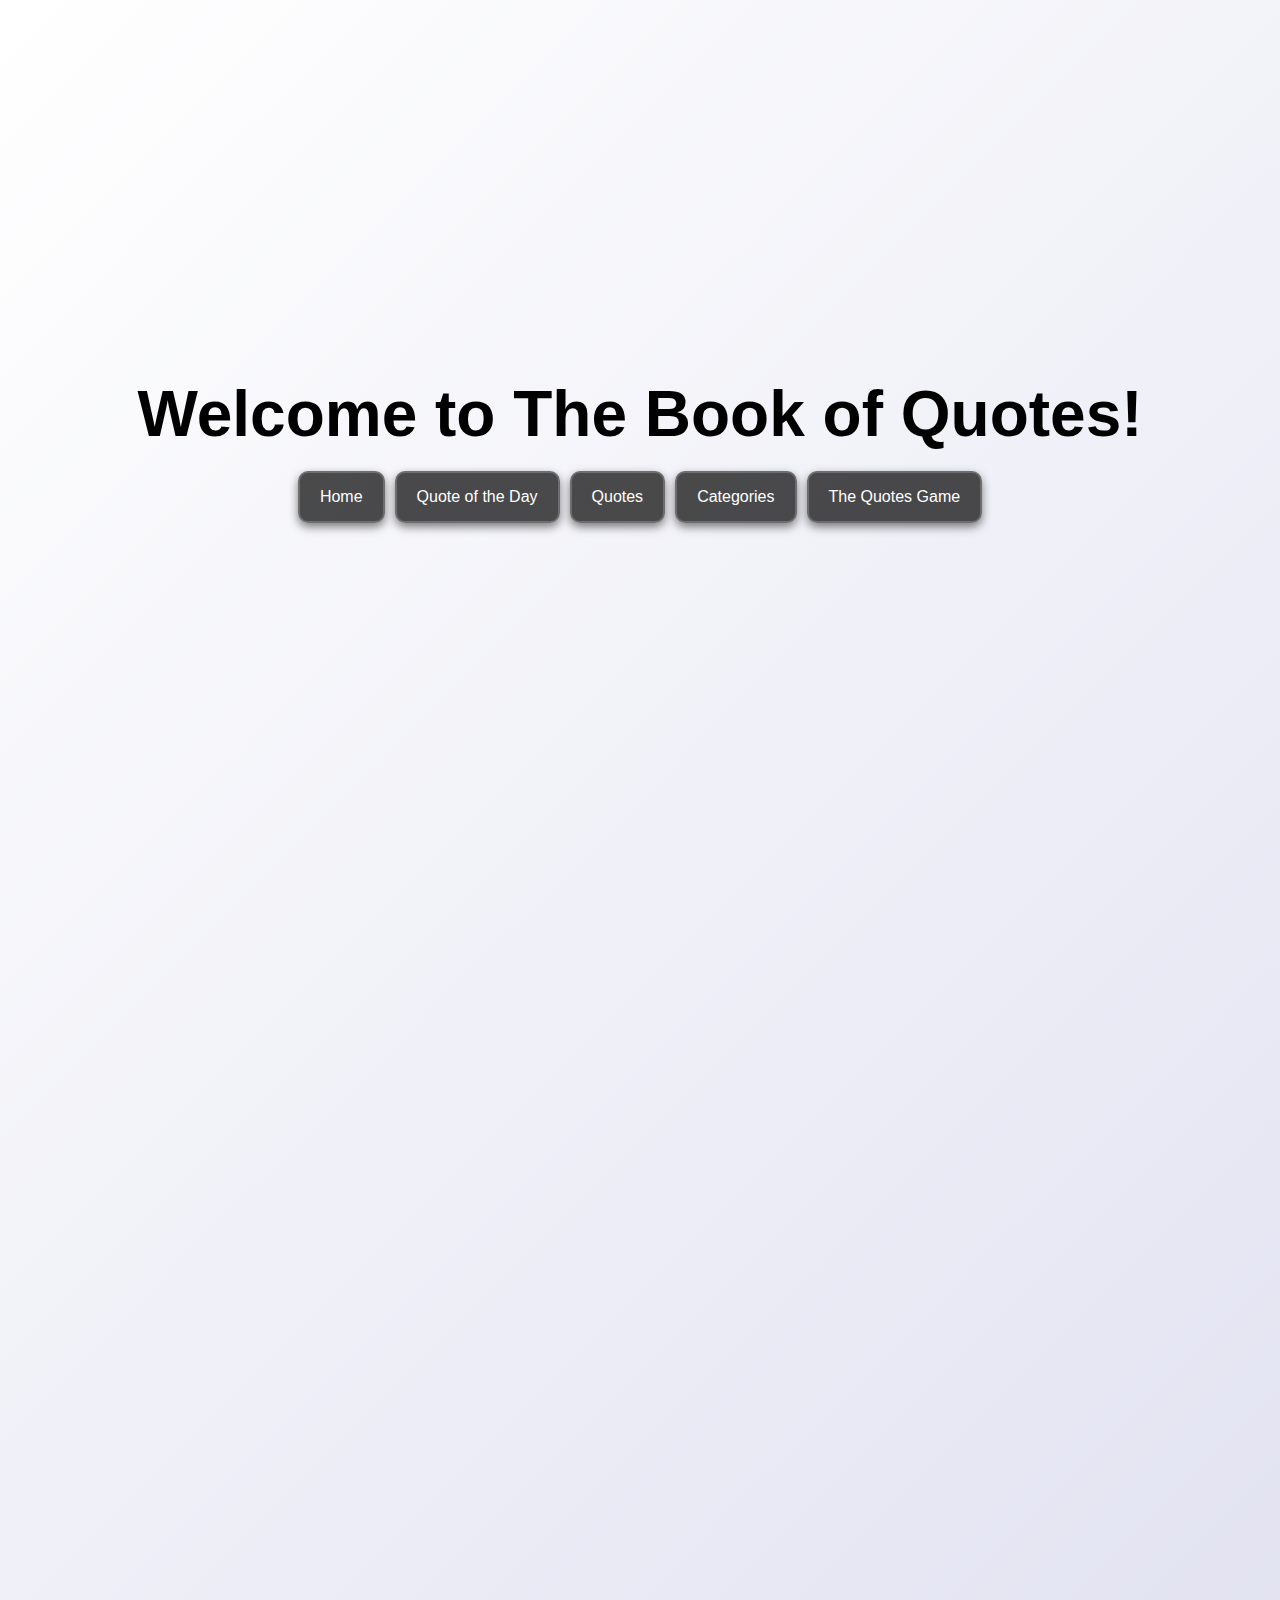
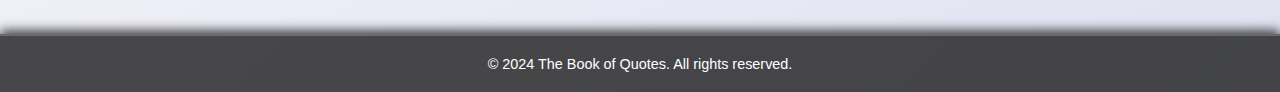
<file: index.html>
<!DOCTYPE html>
<html lang="en">
<head>
  <!-- Basic meta information: charset, viewport settings, and title -->
  <meta charset="UTF-8">
  <meta name="viewport" content="width=device-width, initial-scale=1.0">
  <title>The Book of Quotes - Home</title>
  <meta name="description" content="Discover inspiring quotes on love, success, wisdom, and humor. Your daily dose of motivation starts here at The Book of Quotes.">
  <meta name="author" content="The Book of Quotes Team">
  <meta name="keywords" content="quotes, inspirational quotes, motivational quotes, love quotes, success quotes, wisdom quotes, humor quotes">

  <!-- Canonical link: informs search engines of the preferred URL for this page -->
  <link rel="canonical" href="https://bookofquotes.eu/">

  <!-- Open Graph meta data: improves social media sharing and visibility -->
  <meta property="og:type" content="website">
  <meta property="og:title" content="The Book of Quotes - Home">
  <meta property="og:description" content="Discover inspiring quotes on love, success, wisdom, and humor. Your daily dose of motivation starts here.">
  <meta property="og:url" content="https://bookofquotes.eu/">
  <meta property="og:image" content="https://bookofquotes.eu/images/quote-banner.jpg">
  <meta property="og:site_name" content="The Book of Quotes">
  <meta property="og:locale" content="en_US">

  <!-- Robots meta tags: instruct search engines to index this page and follow the links -->
  <meta name="robots" content="index, follow">
  <meta name="googlebot" content="index, follow">

  <!-- Favicon and Apple Touch Icon for mobile devices -->
  <link rel="icon" href="favicon.ico" type="image/x-icon">
  <link rel="apple-touch-icon" href="The_Book_of_Quotes_icon.png">

  <!-- Security and performance-related meta tags -->
  <meta http-equiv="X-UA-Compatible" content="IE=edge">
  <meta http-equiv="Content-Security-Policy" content="default-src 'self'; img-src 'self' https:; style-src 'self' 'unsafe-inline';">

  <!-- Structured data: Adds a JSON-LD script for search engines to understand the website's context -->
  <script type="application/ld+json">
    {
      "@context": "https://schema.org",
      "@type": "WebSite",
      "name": "The Book of Quotes",
      "url": "https://bookofquotes.eu",
      "description": "Discover inspiring quotes on love, success, wisdom, and humor.",
      "author": {
        "@type": "Organization",
        "name": "The Book of Quotes Team"
      }
    }
  </script>

  <!-- Linking to external CSS for styling -->
  <link rel="stylesheet" href="css/style.css">

  <!-- Linking to an external JavaScript file for functionality -->
  <script src="js/home.js" defer></script>
</head>
<body>
<main>
  <!-- Main section containing the title and featured quotes -->
  <section class="title-section">
    <h1 class="slide-up-title">Welcome to The Book of Quotes!</h1>

    <!-- Containers for displaying quotes with schema.org markup for better search engine understanding -->
    <div class="quote-container slide-left-up" id="quote1" itemscope itemtype="https://schema.org/Quote">
      <p itemprop="text">"The only way to do great work is to love what you do." - Steve Jobs</p>
      <meta itemprop="author" content="Steve Jobs">
    </div>
    <div class="quote-container slide-right-up" id="quote2" itemscope itemtype="https://schema.org/Quote">
      <p itemprop="text">"In the end, we will remember not the words of our enemies, but the silence of our friends." - Martin Luther King Jr.</p>
      <meta itemprop="author" content="Martin Luther King Jr.">
    </div>
    <div class="quote-container slide-left-down" id="quote3" itemscope itemtype="https://schema.org/Quote">
      <p itemprop="text">"To be yourself in a world that is constantly trying to make you something else is the greatest accomplishment." - Ralph Waldo Emerson</p>
      <meta itemprop="author" content="Ralph Waldo Emerson">
    </div>
    <div class="quote-container slide-right-down" id="quote4" itemscope itemtype="https://schema.org/Quote">
      <p itemprop="text">"Success is not final, failure is not fatal: It is the courage to continue that counts." - Winston Churchill</p>
      <meta itemprop="author" content="Winston Churchill">
    </div>

    <!-- Navigation links to other pages on the site -->
    <nav class="slide-up-nav">
      <ul>
        <li><a href="/">Home</a></li>
        <li><a href="quote-of-the-day">Quote of the Day</a></li>
        <li><a href="quotes">Quotes</a></li>
        <li><a href="categories">Categories</a></li>
        <li><a href="quotes-game">The Quotes Game</a></li>
      </ul>
    </nav>
  </section>

  <!-- Section showcasing a brief introduction to the site with a link to view more quotes -->
  <section class="quotes-section-1 slide-up-quotes-section1">
    <article class="quotes-container-1">
      <h2>Discover Quotes</h2>
      <p>Short words, big impact. Let every quote inspire, motivate or make you smile!</p>
      <a href="quotes">The Book of Quotes</a>
    </article>
  </section>

  <!-- Section to promote the "Quote of the Day" feature -->
  <section class="quotes-section-2 slide-up-quotes-section2">
    <article class="quotes-container-2">
      <h2>Discover Inspirational Quotes</h2>
      <p>Uncover powerful words that uplift, inspire, and guide you through the day!</p>
      <a href="quote-of-the-day">Your Quote for Today</a>
    </article>
  </section>

  <!-- Section promoting the "Quotes Game" feature to challenge users -->
  <section class="quotes-section-3 slide-up-quotes-section3">
    <article class="quotes-container-3">
      <h2>Discover Inspirational Quotes</h2>
      <p>Power up your knowledge and challenge yourself with the wisdom of words!</p>
      <a href="quotes-game">The Quotes Game</a>
    </article>
  </section>

  <!-- Section showcasing popular categories of quotes -->
  <section class="categories-section1">
    <h1>Popular Categories</h1>
    <div class="categories-grid">
      <a class="category-item" href="quotes?category=Motivation">Motivation</a>
      <a class="category-item" href="quotes?category=Wisdom">Wisdom</a>
      <a class="category-item" href="quotes?category=Love">Love</a>
      <a class="category-item" href="quotes?category=Success">Success</a>
      <a class="category-item" href="quotes?category=Humor">Humor</a>
    </div>
  </section>
</main>

<!-- Footer section with copyright information -->
<footer>
  <p>&copy; 2024 The Book of Quotes. All rights reserved.</p>
</footer>
</body>
</html>
</file>
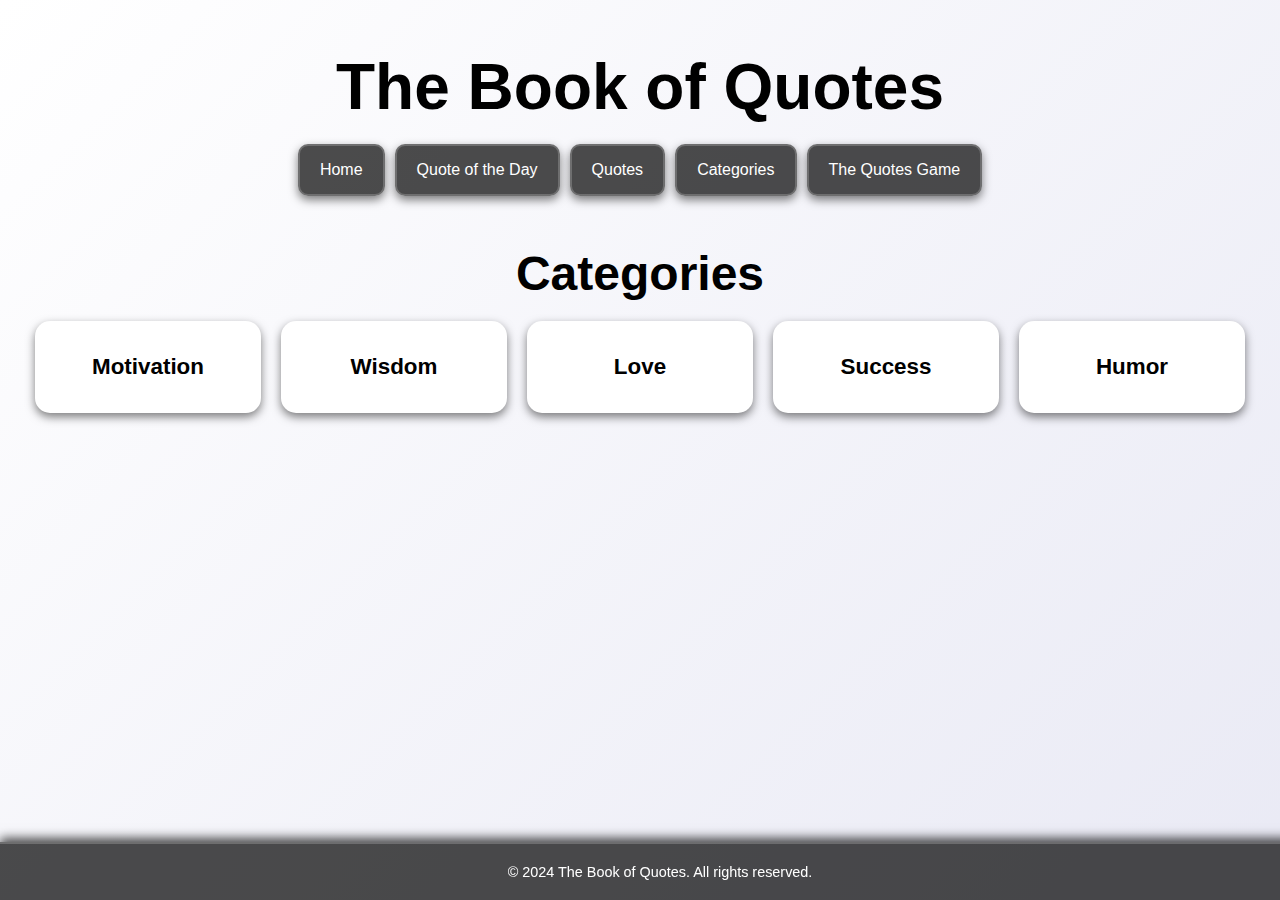
<file: categories.html>
<!DOCTYPE html>
<html lang="en">
<head>
    <!-- Basic meta information: charset, viewport settings, and title -->
    <meta charset="UTF-8">
    <meta name="viewport" content="width=device-width, initial-scale=1.0">
    <title>The Book of Quotes - Categories</title>
    <meta name="description" content="Explore quotes across various categories like love, success, wisdom, humor, and more. Find the perfect quote for every moment at The Book of Quotes.">
    <meta name="author" content="The Book of Quotes Team">
    <meta name="keywords" content="quotes, categories, love quotes, success quotes, wisdom quotes, humor quotes, inspirational quotes, quote collection">

    <!-- Canonical link: informs search engines about the preferred URL for this page -->
    <link rel="canonical" href="https://bookofquotes.eu/categories">

    <!-- Open Graph metadata: improves social media sharing and visibility -->
    <meta property="og:type" content="website">
    <meta property="og:title" content="The Book of Quotes - Categories">
    <meta property="og:description" content="Explore quotes across various categories like love, success, wisdom, humor, and more. Find the perfect quote for every moment at The Book of Quotes.">
    <meta property="og:url" content="https://bookofquotes.eu/categories">
    <meta property="og:image" content="https://bookofquotes.eu/images/categories-banner.jpg">
    <meta property="og:site_name" content="The Book of Quotes">
    <meta property="og:locale" content="en_US">

    <!-- Robots metadata: instructs search engines to index this page and follow the links -->
    <meta name="robots" content="index, follow">
    <meta name="googlebot" content="index, follow">

    <!-- Favicon and Apple Touch Icon for mobile devices -->
    <link rel="icon" href="favicon.ico" type="image/x-icon">
    <link rel="apple-touch-icon" href="The_Book_of_Quotes_icon.png">

    <!-- Security and performance-related meta tags -->
    <meta http-equiv="X-UA-Compatible" content="IE=edge">
    <meta http-equiv="Content-Security-Policy" content="default-src 'self'; img-src 'self' https:; style-src 'self' 'unsafe-inline';">

    <!-- Structured data: Adds a JSON-LD script for search engines to understand the website's context -->
    <script type="application/ld+json">
        {
            "@context": "https://schema.org",
            "@type": "WebPage",
            "name": "The Book of Quotes - Categories",
            "url": "https://bookofquotes.eu/categories",
            "description": "Explore quotes across various categories like love, success, wisdom, humor, and more. Find the perfect quote for every moment.",
            "author": {
                "@type": "Organization",
                "name": "The Book of Quotes Team"
            },
            "breadcrumb": {
                "@type": "BreadcrumbList",
                "itemListElement": [
                    {
                        "@type": "ListItem",
                        "position": 1,
                        "name": "Home",
                        "item": "https://bookofquotes.eu/"
                    },
                    {
                        "@type": "ListItem",
                        "position": 2,
                        "name": "Categories",
                        "item": "https://bookofquotes.eu/categories"
                    }
                ]
            }
        }
    </script>

    <!-- Linking to external CSS file for styling -->
    <link rel="stylesheet" href="css/style.css">

    <!-- Linking to an external JavaScript file for functionality specific to categories -->
    <script src="js/categories.js" defer></script>
</head>
<body>
<header>
    <!-- Header section with the site title and navigation menu -->
    <h1 class="slide-up-title2">The Book of Quotes</h1>
    <nav>
        <ul>
            <li><a href="/">Home</a></li>
            <li><a href="quote-of-the-day">Quote of the Day</a></li>
            <li><a href="quotes">Quotes</a></li>
            <li><a href="categories">Categories</a></li>
            <li><a href="quotes-game">The Quotes Game</a></li>
        </ul>
    </nav>
</header>

<!-- Main section for displaying categories -->
<section class="categories-section">
    <h2>Categories</h2>
    <div class="categories-container">
        <!-- Category cards with links to quotes by category, each card has a description in a data attribute -->
        <div class="category-card" data-description="Quotes to inspire and energize you.">
            <a href="quotes?category=Motivation">
                <h3>Motivation</h3>
            </a>
        </div>
        <div class="category-card" data-description="Profound insights and wise sayings.">
            <a href="quotes?category=Wisdom">
                <h3>Wisdom</h3>
            </a>
        </div>
        <div class="category-card" data-description="Heartwarming quotes about love and relationships.">
            <a href="quotes?category=Love">
                <h3>Love</h3>
            </a>
        </div>
        <div class="category-card" data-description="Quotes to motivate your journey to success.">
            <a href="quotes?category=Success">
                <h3>Success</h3>
            </a>
        </div>
        <div class="category-card" data-description="Light-hearted and funny quotes to make you smile.">
            <a href="quotes?category=Humor">
                <h3>Humor</h3>
            </a>
        </div>
    </div>

    <!-- Display a dynamic description based on category card interaction -->
    <p id="category-description" class="description"></p>

    <!-- Containers for showing quotes related to selected categories -->
    <div class="categories-quote-container">
        <div class="categories-quote-1">
            <p id="quote-1"></p>
        </div>
        <div class="categories-quote-2">
            <p id="quote-2"></p>
        </div>
    </div>
</section>

<!-- Footer section with copyright information -->
<footer class="quote-of-the-day-footer">
    <p>&copy; 2024 The Book of Quotes. All rights reserved.</p>
</footer>

</body>
</html>
</file>
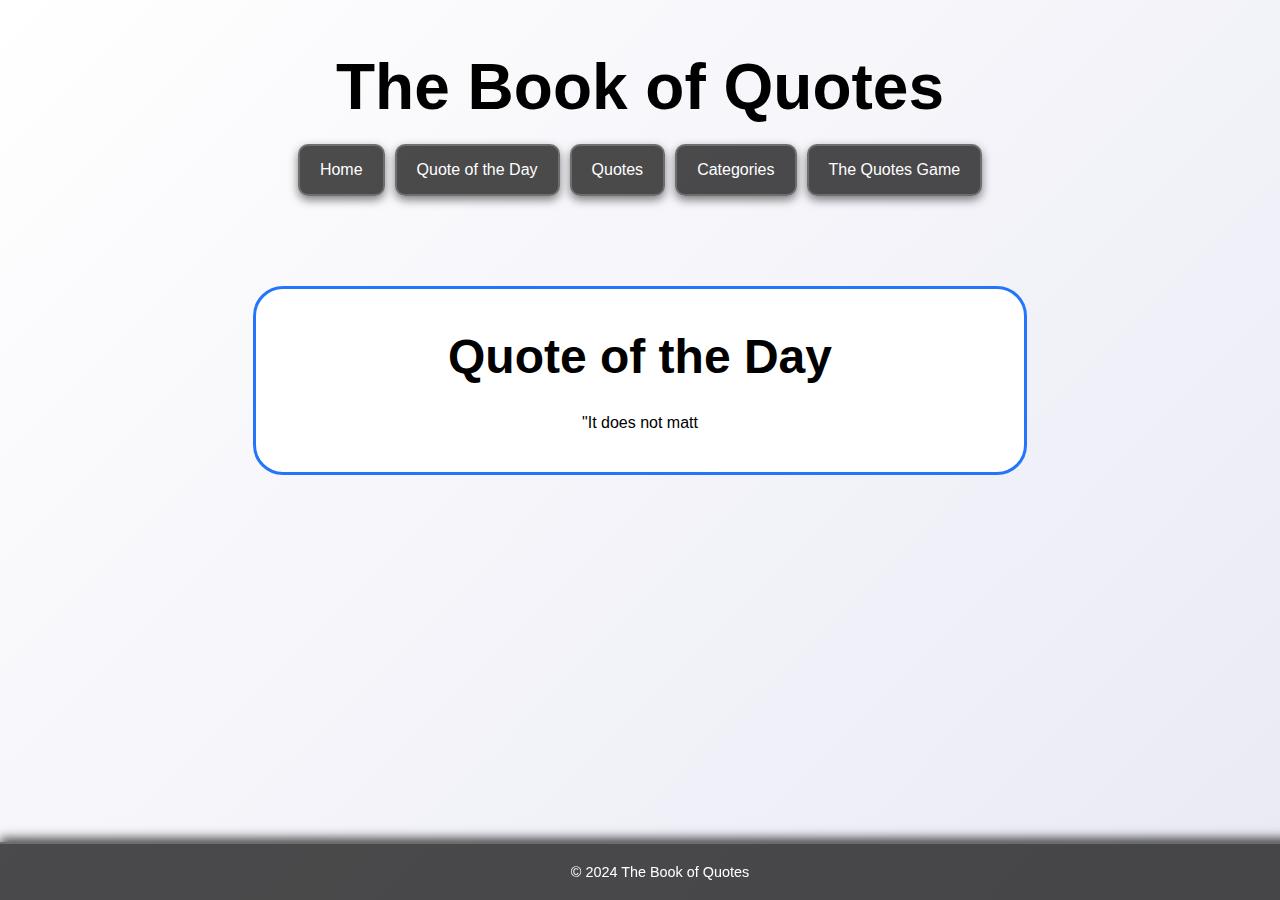
<file: quote-of-the-day.html>
<!DOCTYPE html>
<html lang="nl">
<head>
  <!-- Basic metadata: character set, viewport settings, and page title -->
  <meta charset="UTF-8">
  <meta name="viewport" content="width=device-width, initial-scale=1.0">
  <title>The Book of Quotes - Quote of the Day</title>
  <meta name="description" content="Get inspired every day with the 'Quote of the Day'. Discover daily motivational, love, success, and wisdom quotes that uplift and inspire.">
  <meta name="author" content="The Book of Quotes Team">
  <meta name="keywords" content="quote of the day, daily quotes, motivational quotes, inspirational quotes, love quotes, success quotes, wisdom quotes">

  <!-- Canonical link: informs search engines about the preferred URL for this page -->
  <link rel="canonical" href="https://bookofquotes.eu/quote-of-the-day">

  <!-- Open Graph metadata: optimizes social media sharing and visibility -->
  <meta property="og:type" content="website">
  <meta property="og:title" content="The Book of Quotes - Quote of the Day">
  <meta property="og:description" content="Get inspired every day with the 'Quote of the Day'. Discover daily motivational, love, success, and wisdom quotes that uplift and inspire.">
  <meta property="og:url" content="https://bookofquotes.eu/quote-of-the-day">
  <meta property="og:image" content="https://bookofquotes.eu/images/quote-of-the-day-banner.jpg">
  <meta property="og:site_name" content="The Book of Quotes">
  <meta property="og:locale" content="en_US">

  <!-- Robots metadata: instructs search engines to index this page and follow links -->
  <meta name="robots" content="index, follow">
  <meta name="googlebot" content="index, follow">

  <!-- Favicon and Apple Touch Icon for mobile devices -->
  <link rel="icon" href="favicon.ico" type="image/x-icon">
  <link rel="apple-touch-icon" href="The_Book_of_Quotes_icon.png">

  <!-- Additional metadata for security and performance -->
  <meta http-equiv="X-UA-Compatible" content="IE=edge">
  <meta http-equiv="Content-Security-Policy" content="default-src 'self'; img-src 'self' https:; style-src 'self' 'unsafe-inline';">

  <!-- Structured data: Adds a JSON-LD script for search engines to understand the website's context -->
  <script type="application/ld+json">
    {
      "@context": "https://schema.org",
      "@type": "WebSite",
      "name": "The Book of Quotes - Quote of the Day",
      "url": "https://bookofquotes.eu/quote-of-the-day",
      "description": "Get inspired every day with the 'Quote of the Day'. Discover daily motivational, love, success, and wisdom quotes that uplift and inspire.",
      "author": {
        "@type": "Organization",
        "name": "The Book of Quotes Team"
      }
    }
  </script>

  <!-- Linking to external CSS for styling -->
  <link rel="stylesheet" href="css/style.css">

  <!-- Linking to external JavaScript file for the 'Quote of the Day' functionality -->
  <script src="js/quotes.js" defer></script>
</head>
<body>
<header>
  <!-- Header section with the site title and navigation menu -->
  <h1 class="slide-up-title2">The Book of Quotes</h1>
  <nav class="slide-up-nav">
    <ul>
      <li><a href="/">Home</a></li>
      <li><a href="quote-of-the-day">Quote of the Day</a></li>
      <li><a href="quotes">Quotes</a></li>
      <li><a href="categories">Categories</a></li>
      <li><a href="quotes-game">The Quotes Game</a></li>
    </ul>
  </nav>
</header>

<!-- Main section for displaying the quote of the day -->
<section class="quote-of-the-day">
  <div class="quote-of-the-day-container">
    <h2>Quote of the Day</h2>
    <div id="quote-container">
      <!-- The quote of the day will be dynamically loaded here -->
    </div>
  </div>
</section>

<!-- Footer section with copyright information -->
<footer class="quote-of-the-day-footer">
  <p>&copy; 2024 The Book of Quotes</p>
</footer>
</body>
</html>
</file>
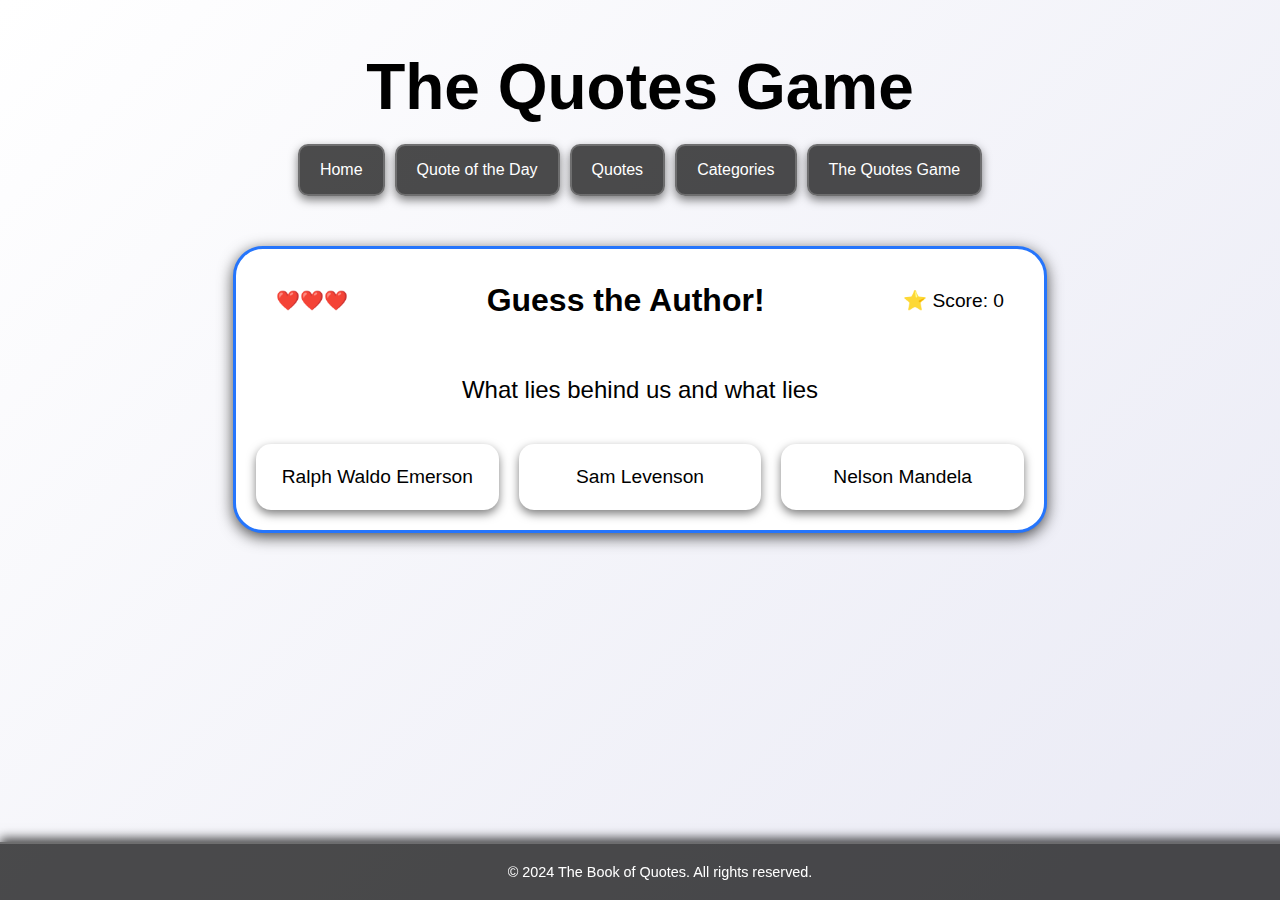
<file: quotes-game.html>
<!DOCTYPE html>
<html lang="en">
<head>
    <!-- Basic metadata: character set, viewport settings, and page title -->
    <meta charset="UTF-8">
    <meta name="viewport" content="width=device-width, initial-scale=1.0">
    <title>The Book of Quotes - The Quotes Game</title>
    <meta name="description" content="Play The Quotes Game and test your knowledge of inspiring quotes. Challenge yourself with quotes on love, success, wisdom, and humor. Fun and motivation combined!">
    <meta name="author" content="The Book of Quotes Team">
    <meta name="keywords" content="quotes game, motivational quotes game, fun quotes game, love quotes game, success quotes game, wisdom quotes, humor quotes, inspirational game">

    <!-- Canonical link: helps search engines know the preferred URL -->
    <link rel="canonical" href="https://bookofquotes.eu/quotes-game">

    <!-- Open Graph metadata: improves social media sharing and visibility -->
    <meta property="og:type" content="website">
    <meta property="og:title" content="The Book of Quotes - The Quotes Game">
    <meta property="og:description" content="Play The Quotes Game and test your knowledge of inspiring quotes. Fun and motivation combined!">
    <meta property="og:url" content="https://bookofquotes.eu/quotes-game">
    <meta property="og:image" content="https://bookofquotes.eu/images/quotes-game-banner.jpg">
    <meta property="og:site_name" content="The Book of Quotes">
    <meta property="og:locale" content="en_US">

    <!-- Robots metadata: instructs search engines to index this page and follow links -->
    <meta name="robots" content="index, follow">
    <meta name="googlebot" content="index, follow">

    <!-- Favicon and Apple Touch Icon for mobile devices -->
    <link rel="icon" href="favicon.ico" type="image/x-icon">
    <link rel="apple-touch-icon" href="The_Book_of_Quotes_icon.png">

    <!-- Security and performance-related meta tags -->
    <meta http-equiv="X-UA-Compatible" content="IE=edge">
    <meta http-equiv="Content-Security-Policy" content="default-src 'self'; img-src 'self' https:; style-src 'self' 'unsafe-inline';">

    <!-- Structured data: Adds a JSON-LD script for search engines to understand the website's context -->
    <script type="application/ld+json">
        {
            "@context": "https://schema.org",
            "@type": "WebSite",
            "name": "The Book of Quotes - The Quotes Game",
            "url": "https://bookofquotes.eu/quotes-game",
            "description": "Play The Quotes Game and test your knowledge of inspiring quotes. Fun and motivation combined!",
            "author": {
                "@type": "Organization",
                "name": "The Book of Quotes Team"
            }
        }
    </script>

    <!-- Linking to external CSS file for styling -->
    <link rel="stylesheet" href="css/style.css">

    <!-- Linking to an external JavaScript file for functionality specific to the quotes game -->
    <script src="js/quotes-game.js" defer></script>
</head>
<body>
<header>
    <!-- Header section with the site title and navigation menu -->
    <h1 class="slide-up-title2">The Quotes Game</h1>
    <nav>
        <ul>
            <li><a href="/">Home</a></li>
            <li><a href="quote-of-the-day">Quote of the Day</a></li>
            <li><a href="quotes">Quotes</a></li>
            <li><a href="categories">Categories</a></li>
            <li><a href="quotes-game">The Quotes Game</a></li>
        </ul>
    </nav>
</header>

<!-- Main section for the Quotes Game -->
<section id="game-content" class="quote-game-container">
    <div class="game-header">
        <!-- Displays remaining lives and score -->
        <span id="lives">❤️❤️❤️</span>
        <h2>Guess the Author!</h2>
        <span id="score">⭐ Score: 0</span>
    </div>

    <!-- Section to display the current quote -->
    <div id="quote-section">
        <p id="quote-text">Loading quote...</p>
    </div>

    <!-- Option cards for user to select the correct author -->
    <div id="options" class="option-cards">
        <div class="option-card">Option 1</div>
        <div class="option-card">Option 2</div>
        <div class="option-card">Option 3</div>
    </div>
</section>

<!-- Pop-up notification section -->
<div id="popup" class="popup">
    <p id="popup-message"></p>
</div>

<!-- Footer section with copyright information -->
<footer class="quote-of-the-day-footer">
    <p>&copy; 2024 The Book of Quotes. All rights reserved.</p>
</footer>
</body>
</html>
</file>
<file: css/style.css>
/* General body styles */
html, body {
    margin: 0; /* Remove default margin */
    font-family: 'Arial', sans-serif; /* Set font family */
    background: linear-gradient(135deg, #ffffff 0%, #7c7fc1 100%); /* Gradient background */
    background-size: 600% 600%; /* Size of the background animation */
    animation: gradientFade 30s ease infinite; /* Gradient animation */
    color: #000000; /* Text color */
    position: relative; /* Relative positioning for the body */
    height: 100%; /* Full height */
    display: flex; /* Use flexbox layout */
    flex-direction: column; /* Stack children vertically */
}

/* Hide the scrollbar for webkit browsers */
::-webkit-scrollbar {
    display: none;
}

/* Navigation bar styles */
nav {
    display: flex; /* Use flexbox layout */
    justify-content: center; /* Center the navigation */
    margin-top: 20px; /* Space above the navigation */
}

/* General styles for the list of links */
nav ul {
    display: flex; /* Use flexbox layout */
    flex-wrap: wrap; /* Allow wrapping to the next line */
    list-style: none; /* Remove bullet points */
    justify-content: center; /* Center the list */
    padding: 0; /* Remove padding */
    margin: 0; /* Remove margin */
    gap: 10px; /* Space between items */
}

/* Styles for navigation links */
nav ul li a {
    text-decoration: none; /* Remove underline from links */
    display: flex; /* Use flexbox layout */
    justify-content: center; /* Center content horizontally */
    align-items: center; /* Center content vertically */
    background-color: rgba(0, 0, 0, 0.7); /* Semi-transparent background */
    color: #fff; /* Text color */
    border: 2px solid rgba(255, 255, 255, 0.2); /* Border with low opacity */
    border-radius: 10px; /* Rounded corners */
    padding: 15px 20px; /* Inner spacing */
    font-size: 1rem; /* Font size */
    box-shadow: 0 4px 10px rgba(0, 0, 0, 0.5); /* Drop shadow */
    transition: all 0.3s ease; /* Smooth transition for effects */
}

/* Hover effect styles for navigation links */
nav ul li a:hover {
    transform: translateY(-5px); /* Move link up slightly */
    box-shadow: 0 6px 15px rgba(0, 0, 0, 0.7); /* Enhance shadow */
}

/* Heading 1 styles */
h1 {
    font-size: 4rem; /* Large font size */
    color: black; /* Text color */
    text-align: center; /* Center align text */
    margin: 0; /* Remove margin */
}

/* Heading 2 styles */
h2 {
    font-size: 3rem; /* Medium font size */
    color: black; /* Text color */
    text-align: center; /* Center align text */
    margin: 0; /* Remove margin */
}

/* Heading 3 styles */
h3 {
    margin: 10px 0; /* Vertical margin */
    font-size: 1.4rem; /* Font size */
    transition: color 0.3s ease; /* Smooth color transition */
}

/* Footer styling */
footer {
    text-align: center; /* Center align content */
    padding: 20px; /* Inner spacing */
    background: rgba(0, 0, 0, 0.7); /* Semi-transparent background */
    border-top: 2px solid rgba(255, 255, 255, 0.2); /* Top border with low opacity */
    box-shadow: 0 -4px 10px rgba(0, 0, 0, 0.7); /* Shadow above the footer */
    margin-top: 40px; /* Space above the footer */
}

/* Footer paragraph styles */
footer p {
    font-size: 0.9rem; /* Font size */
    color: #fff; /* Text color */
    margin: 0; /* Remove margin */
}

/* Game content section */
#game-content {
    text-align: center; /* Center-align content */
    padding: 20px; /* Add padding */
}

/* Pagination container style */
#pagination-container {
    display: flex; /* Use flexbox for pagination */
    justify-content: center; /* Center pagination buttons */
    margin-top: 20px; /* Add top margin */
    margin-bottom: 200px; /* Add bottom margin */
}

/* Additional style for score and lives */
#lives, #score {
    font-size: 1.2rem; /* Font size for score and lives */
    color: black; /* Set text color to black */
    margin: 20px; /* Margin around score and lives */
}

/* Button style for options */
#options button {
    padding: 10px; /* Add padding inside buttons */
    margin: 10px; /* Margin between buttons */
    font-size: 1.1em; /* Font size for buttons */
    background-color: #4CAF50; /* Set background color */
    color: white; /* Set text color to white */
    border: none; /* Remove borders */
    border-radius: 5px; /* Rounded corners */
    cursor: pointer; /* Change cursor to pointer on hover */
}

/* Hover effect for buttons */
#options button:hover {
    background-color: #45a049; /* Darken the button color on hover */
}

/* Positioning of quotes in the layout */
#quote1 {
    top: 20%; /* Position quote 1 from the top */
    left: 5%; /* Position quote 1 from the left */
}

#quote2 {
    top: 20%; /* Position quote 2 from the top */
    right: 5%; /* Position quote 2 from the right */
}

#quote3 {
    bottom: 20%; /* Position quote 3 from the bottom */
    left: 5%; /* Position quote 3 from the left */
}

#quote4 {
    bottom: 20%; /* Position quote 4 from the bottom */
    right: 5%; /* Position quote 4 from the right */
}

/* Container for quotes */
#quote-container {
    display: flex; /* Use flexbox for layout */
    justify-content: center; /* Center align content horizontally */
    align-items: center; /* Center align content vertically */
    flex-direction: column; /* Stack items vertically */
}

/* Style for quote text in the container */
#quote-container p {
    font-size: 1rem; /* Set font size for quote text */
    color: #ffffff; /* Set text color to white */
    text-align: center; /* Center-align text */
    text-shadow: 0 0 15px rgba(255, 255, 255, 0.6); /* Apply soft text shadow */
    margin: 0; /* Remove margin */
}

/* Quote detail page */
#quote-detail {
    text-align: center; /* Center-align text */
    padding: 50px 20px; /* Padding around content */
}

/* Heading style for the quote detail page */
#quote-detail h2 {
    font-size: 2em; /* Font size for the heading */
    margin-bottom: 20px; /* Margin below the heading */
}

/* Paragraph style for the quote detail page */
#quote-detail p {
    font-size: 1.2em; /* Font size for paragraphs */
    margin: 10px 0; /* Margin around paragraphs */
}

/* Style for the quote text on the game page */
#quote-text {
    font-size: 1.5em; /* Font size for quote text */
    margin-bottom: 20px; /* Add margin below the quote */
}

/* Style for the quotes list */
#quotes-list {
    margin: 20px auto; /* Center align the quotes list */
    padding: 20px; /* Add padding around the list */
    max-width: 800px; /* Set a maximum width for the list */
    border-radius: 15px; /* Rounded corners */
    box-shadow: 0 8px 20px rgba(0, 0, 0, 0.8); /* Apply shadow for depth */
    background-color: white; /* Set background color to white */
    animation: fadeIn 2s ease forwards; /* Apply fade-in animation */
}

/* Author image styling */
.author-image {
    max-width: 180px;
    max-height: 320px;
    margin: 10px;
    height: auto;
    border-radius: 8px; /* Rounded corners for images */
}

/* Container for categories */
.categories-container {
    display: flex; /* Flexbox layout */
    flex-wrap: wrap; /* Wrap items if needed */
    justify-content: center; /* Center categories */
    gap: 20px; /* Spacing between categories */
    margin-top: 20px; /* Space above the categories */
}

/* Individual category card styling */
.category-card {
    background-color: white; /* White background */
    color: black; /* Black text color */
    border: 3px solid rgba(255, 255, 255, 0.2); /* Subtle border */
    border-radius: 15px; /* Rounded corners */
    overflow: hidden; /* Prevent overflow */
    width: 200px; /* Fixed width */
    text-align: center; /* Center text */
    box-shadow: 0 4px 10px rgba(0, 0, 0, 0.5); /* Shadow for depth */
    transition: all 0.3s ease, border-color 0.5s ease; /* Smooth transition */
    position: relative; /* Allows positioning of elements inside */
    padding: 20px 10px; /* Padding inside */
    cursor: pointer; /* Indicate that it's clickable */
}

/* Category card styles */
.category-card h3 {
    transform: scale(100%);
    transition: all 0.3s ease; /* Smooth transition for scaling */
}

.category-card:hover {
    border-color: #6a11cb; /* Change border color on hover */
    transform: translateY(-5px); /* Slight lift effect on hover */
    box-shadow: 0 6px 15px rgba(0, 0, 0, 0.7); /* Add shadow on hover */
}

.category-card:hover h3 {
    transform: scale(120%); /* Scale up text inside the category card */
    transition: all 0.3s ease; /* Smooth transition for scaling */
}

.category-card a {
    text-decoration: none; /* Remove underline from links */
    color: black; /* Set link color to black */
}

/* Category item style */
.category-item {
    display: flex;
    flex-direction: column;
    justify-content: center;
    align-items: center;
    background: white;
    padding: 20px;
    padding-top: 40px;
    padding-bottom: 40px;
    text-align: center;
    font-size: 1.1rem;
    font-weight: bold;
    text-decoration: none;
    border: 2px solid rgba(255, 255, 255, 0.2);
    border-radius: 10px;
    color: black;
    box-shadow: 0 6px 12px rgba(0, 0, 0, 0.4);
    transition: transform 0.3s ease, box-shadow 0.3s ease, background 0.3s ease, border 0.3s ease;
}

/* Hover effect for category item */
.category-item:hover {
    transform: translateY(-10px) scale(1.05);
    box-shadow: 0 10px 20px rgba(0, 0, 0, 0.6);
    border: 2px solid #8a2be2;
}

/* Paragraph text in category item */
.category-item p {
    margin: 10px 0 0;
    font-size: 0.9rem;
    font-weight: 300;
    color: #ccc;
}

/* Title text in category item */
.category-item h3 {
    font-size: 1.3rem;
    margin: 0 0 10px;
    color: #fff;
}

/* Grid layout for categories */
.categories-grid {
    display: grid;
    grid-template-columns: repeat(auto-fit, minmax(200px, 1fr));
    gap: 20px;
    padding: 40px;
    background-color: rgba(0, 0, 0, 0);
    border-radius: 12px;
    margin: 40px auto;
    height: 500px;
    max-width: 1200px;
    align-items: start;
    animation: fadeInMove 1.5s ease-out;
}

/* Categories section styling */
.categories-section {
    margin-top: 50px; /* Space above the categories section */
}

/* Category section 1 visibility handling */
.categories-section1 {
    display: none;
    opacity: 0;
    transition: opacity 2s ease;
}

.categories-section1.visible {
    display: none;
    opacity: 1;
    transition: opacity 2s ease;
}

/* Category quote container styling */
.categories-quote-container {
    display: none; /* Initially hidden */
    gap: 20%;
    width: 100%;
    margin-top: 4%;
    margin-left: 20%;
    margin-right: 20%;
    color: #fff; /* White text color */
    font-style: italic;
    font-size: 1.2rem;
    opacity: 0; /* Initially invisible */
    animation: fadeIn 2s ease forwards; /* Fade-in animation */
}

/* Styling for individual category quotes */
.categories-quote-1,
.categories-quote-2 {
    margin: 5px 0;
    background-color: rgba(0, 0, 0, 0.4); /* Semi-transparent background */
    border-radius: 10px;
    padding: 10px;
    max-width: 20%; /* Limit max width of quotes */
}

.content-wrapper {
    flex: 1;
    /* Let the content stretch */
    display: flex;
    flex-direction: column;
}

/* Description text styling */
.description {
    margin-top: 20px;
    font-size: 1rem;
    color: black;
    text-align: center; /* Center align text */
    font-style: italic; /* Italicize the description */
    min-height: 20px;
    margin-top: 2%;
    opacity: 0; /* Initially invisible */
    animation: fadeIn 2s ease forwards; /* Fade-in animation */
}

/* Filter section styling */
.filters {
    margin-top: 20px;
    text-align: center;
}

/* Styling for input and select elements inside .filters */
.filters input,
.filters select {
    margin: 5px; /* Margin for spacing */
    padding: 10px; /* Padding inside the input/select */
    font-size: 16px; /* Font size for readability */
    border: 2px solid rgba(0, 0, 0, 0.2); /* Subtle border */
    border-radius: 5px; /* Rounded corners for input/select */
    background-color: rgba(255, 255, 255, 0.6); /* Slightly transparent white background */
    color: black; /* Black text color */
    box-shadow: 0 2px 5px rgba(255, 255, 255, 0.4); /* Subtle shadow */
}

/* Focus state for input/select elements */
.filters input:focus,
.filters select:focus {
    border-color: #0206a1; /* Border color when focused */
    outline: none; /* Remove outline on focus */
}

/* Container for game section */
.game-container {
    max-width: 600px;
    margin: 0 auto;
    padding: 40px;
    background-color: #333;
    color: white;
    border-radius: 8px;
    box-shadow: 0 2px 10px rgba(0, 0, 0, 0.1);
}

/* Game header styling */
.game-container h2 {
    font-size: 2.2em;
    margin-bottom: 20px;
}

/* Game paragraph text */
.game-container p {
    font-size: 1.1em;
    margin-bottom: 30px;
}

/* Game call-to-action button */
.game-container .cta-button {
    font-size: 1.2em;
    padding: 10px 20px;
    background-color: #f39c12;
    color: white;
    text-decoration: none;
    border-radius: 5px;
    transition: background-color 0.3s ease;
}

/* Hover effect for game call-to-action button */
.game-container .cta-button:hover {
    background-color: #e67e22;
}

/* Game header styling (title, lives, score) */
.game-header {
    display: flex;
    justify-content: space-between;
    align-items: center;
    width: 100%;
    margin-bottom: 20px; /* Space below the header */
}

.game-header h2 {
    font-size: 2rem;
    color: black;
    text-shadow: 0 0 15px rgba(255, 255, 255, 0.6); /* Text shadow effect */
    margin: 0;
    text-align: center; /* Center align the title */
}

/* Game section styling */
.game-section {
    background-color: #f9f9f9;
    padding: 60px 20px;
    text-align: center;
    margin-bottom: 40px;
}

/* Heart icon styling */
.heart-icon {
    fill: darkgray; /* Default color of the heart icon */
    margin-left: 5px; /* Space between author and heart */
    font-size: 1.4rem; /* Slightly larger heart icon */
    cursor: pointer; /* Make it clickable (for future action) */
    width: 20px;
    height: 20px;
}

.heart-icon:hover {
    fill: gray; /* Change color of the heart icon on hover */
}

/* Introductory section styling */
.intro {
    background: linear-gradient(to right, #ff7e5f, #feb47b, #6a11cb, #2575fc);
    color: white;
    text-align: center;
    padding: 100px 20px;
}

/* Intro heading */
.intro h2 {
    font-size: 2.5em;
    margin-bottom: 20px;
}

/* Intro paragraph */
.intro p {
    font-size: 1.1em;
    margin-bottom: 20px;
}

/* Call-to-action button in intro */
.intro .cta-button {
    font-size: 1.2em;
    padding: 10px 20px;
    background-color: #f39c12;
    color: white;
    text-decoration: none;
    border-radius: 5px;
    transition: background-color 0.3s ease;
}

/* Hover effect for call-to-action button */
.intro .cta-button:hover {
    background-color: #e67e22;
}

/* Content area for intro */
.intro-content {
    max-width: 700px;
    margin: 0 auto;
    background-color: rgba(0, 0, 0, 0.6);
    padding: 40px;
    border-radius: 8px;
}

/* Individual option card styling */
.option-card {
    background-color: white;
    color: black;
    border: 2px solid rgba(255, 255, 255, 0.2); /* Semi-transparent border */
    border-radius: 15px; /* Rounded corners */
    padding: 20px;
    width: 30%;
    text-align: center; /* Center text in option cards */
    font-size: 1.2rem;
    box-shadow: 0 4px 10px rgba(0, 0, 0, 0.5); /* Shadow effect */
    cursor: pointer; /* Pointer cursor on hover */
    transition: all 0.3s ease; /* Smooth transition on hover */
}

.option-card:hover {
    background-color: rgba(255, 255, 255, 0.2); /* Slight background color change on hover */
    transform: translateY(-5px); /* Slight lift effect on hover */
    box-shadow: 0 6px 15px rgba(0, 0, 0, 0.7); /* Shadow effect on hover */
}

/* Option cards container styling */
.option-cards {
    display: flex;
    justify-content: center;
    gap: 20px;
    width: 100%;
    margin-top: 20px; /* Space above the option cards */
}

/* Pagination styling */
.pagination {
    margin-top: 20px; /* Spacing above the pagination */
    text-align: center; /* Center-align pagination */
    display: flex;
    justify-content: center; /* Center buttons */
}

/* Styling for pagination buttons */
.pagination button {
    padding: 10px 20px; /* Padding inside buttons */
    margin: 0 10px; /* Margin between buttons */
    font-size: 16px; /* Font size for the buttons */
    background-color: rgba(0, 0, 0, 0.6); /* Transparent black background */
    color: white; /* White text color */
    border: 2px solid rgba(255, 255, 255, 0.2); /* Subtle border */
    border-radius: 5px; /* Rounded corners */
    cursor: pointer; /* Cursor indicates button is clickable */
    transition: background-color 0.3s ease, box-shadow 0.3s ease; /* Smooth transitions for hover */
}

/* Hover effect for pagination buttons */
.pagination button:hover {
    background-color: rgba(255, 255, 255, 0.2); /* Lighter background on hover */
    box-shadow: 0 4px 10px rgba(0, 0, 0, 0.5); /* More shadow on hover */
}

/* Disabled state for pagination buttons */
.pagination button:disabled {
    background-color: rgba(255, 255, 255, 0.1); /* Faded background for disabled state */
    cursor: not-allowed; /* Cursor changes to not-allowed */
}

/* Pop-up message styling */
.popup {
    display: none; /* Hidden by default */
    position: fixed; /* Fixed position on screen */
    top: 40%; /* Center vertically */
    left: 50%; /* Center horizontally */
    transform: translate(-50%, -50%); /* Adjust for perfect centering */
    background-color: rgba(0, 0, 0, 0.8); /* Dark transparent background */
    color: white; /* White text color */
    padding: 20px 40px; /* Padding inside pop-up */
    border-radius: 8px; /* Rounded corners */
    border: 3px solid red; /* Red border */
    font-size: 2em; /* Larger text size */
    z-index: 1000; /* Ensure it's on top of other elements */
    opacity: 0; /* Start as invisible */
    pointer-events: none; /* Prevent interaction before show */
    transition: opacity 0.3s ease-in-out; /* Smooth opacity transition */
}

/* Animation for showing the pop-up */
.popup.show {
    display: block; /* Make it visible */
    opacity: 1; /* Full opacity */
    animation: popup-appear 1s ease-out forwards; /* Animation for appearance */
}

/* Styling for quote boxes */
.quote {
    margin-bottom: 20px; /* Spacing below the quote */
    background-color: #cccccc; /* Light grey background */
    border-radius: 10px; /* Rounded corners */
    padding: 15px; /* Space around the text */
    box-shadow: 0 2px 8px rgba(0, 0, 0, 0.4); /* Depth effect */
    scale: 1; /* Default scale */
    transition: transform 0.3s ease, max-height 0.3s ease; /* Smooth transition for scale and height */
}

/* Hover effect for quote boxes */
.quote:hover {
    background-color: #ffffff; /* Lighter background on hover */
    transform: translateY(-5px); /* Slight movement on hover */
    box-shadow: 0 6px 15px rgba(0, 0, 0, 0.7); /* More intense shadow on hover */
    transition: all 0.3s ease; /* Smooth transition for all properties */
}

/* Quote box when opened */
.quote.open {
    transform: scale(1.1); /* Slight zoom in effect */
    max-height: 300px; /* Set max height when open */
    background-color: #cccccc; /* Keep the background color */
}

/* Prevent text decoration in open quote */
.quote.open p {
    text-decoration: none;
}

/* Show quote details when opened */
.quote.open .quote-details {
    display: block; /* Display details */
}

/* Quote category styling */
.quote-category {
    font-weight: bold;
    margin-bottom: 15px;
    font-size: 0.9rem;
    color: #333333;
    margin-top: 10px;
    display: flex;
    justify-content: space-between;
    width: 100%;
}

.quote-container {
    position: absolute;
    background-color: rgba(0, 0, 0, 0.6);
    color: #fff;
    padding: 15px;
    border-radius: 10px;
    max-width: 80%;
    width: 350px;
    text-align: center;
    font-size: 1.2rem;
    box-shadow: 0 4px 15px rgba(0, 0, 0, 0.5);
    opacity: 0;
    /* Quote container with dark background and hidden initially */
}

/* Container for individual quote */
.quote-container-a {
    width: 100%;
}

/* Hidden quote details by default */
.quote-details {
    display: none; /* Hide details by default */
    transition: opacity 0.3s ease; /* Smooth opacity transition */
}

/* Quote game container styling */
.quote-game-container {
    background-color: white;
    border: 3px solid #2575fc; /* Border color */
    padding: 30px;
    border-radius: 30px; /* Rounded corners */
    width: 60%;
    margin: 50px auto; /* Center the container */
    display: flex;
    flex-direction: column;
    align-items: center;
    animation: bordercolor 10s ease infinite; /* Infinite border color animation */
    box-shadow: 0 4px 15px rgba(0, 0, 0, 0.7); /* Shadow effect */
}

/* Styling for the quote of the day */
.quote-of-the-day {
    margin-top: 7%;
    display: flex;
    justify-content: center;
    align-items: center;
}

/* Quote of the day container */
.quote-of-the-day-container {
    background-color: white;
    border: 3px solid #2575fc;
    padding-top: 40px;
    padding-bottom: 40px;
    border-radius: 30px;
    width: 60%;
    display: flex;
    flex-direction: column;
    gap: 30px;
    animation: bordercolor 10s ease infinite;
}

/* Footer styling for fixed position */
.quote-of-the-day-footer {
    position: fixed;
    bottom: 0;
    width: 100%;
}

.quotes-page-ftr {
    margin-top: auto;
    /* Pushes the footer to the bottom */
}

/* Styling for quote text */
.quote-text {
    font-size: 1.2rem; /* Larger text for quotes */
    font-style: italic; /* Italic text style */
    color: black; /* Black text color */
    text-shadow: 0 0 10px #cccccc; /* Subtle glow effect */
    line-height: 1.6; /* Line height for readability */
    width: 100%; /* Full width */
    margin-bottom: 10px;
    padding: 10px;
    text-decoration: underline;
}

.quotes-container-1,
.quotes-container-2,
.quotes-container-3 {
    padding: 20px;
    margin: 20px;
    border-radius: 10px;
    background-color: rgba(0, 0, 0, 0.5);
    backdrop-filter: blur(10px);
    width: 60%;
    display: flex;
    justify-content: space-around;
    gap: 1em;
    align-items: center;
    flex-direction: column;
    /* Styling for the containers with blurred background */
}

.quotes-container-1 h2,
.quotes-container-2 h2,
.quotes-container-3 h2 {
    font-size: 2em;
    /* Increases title font size */
}

.quotes-container-1 p,
.quotes-container-2 p,
.quotes-container-3 p {
    font-size: 1.2em;
    /* Increases paragraph text size */
}

.quotes-container-1 a,
.quotes-container-2 a,
.quotes-container-3 a {
    font-size: 1.2em;
    /* Increases link text size */
}

/* Styling for the quote section */
.quotes-list-section {
    margin-bottom: 100px;
}

.quotes-section-1,
.quotes-section-2,
.quotes-section-3 {
    display: flex;
    justify-content: center;
    align-items: center;
    /* Flex containers for each quote section */
}

/* Share buttons styling */
.share-buttons a {
    text-decoration: none;
}

/* Slide animation from left-down */
.slide-left-down {
    animation: fadeInMove 3s ease-in-out forwards, floatEffect3 15s cubic-bezier(0.4, 0, 0.2, 1) infinite;
}

/* Slide-out animation when visible for left-down */
.slide-left-down.visible {
    animation: leftdownout 1s ease-out forwards;
    opacity: 1;
}

/* Slide animation from left-up */
.slide-left-up {
    animation: fadeInMove 3s ease-in-out forwards, floatEffect1 15s cubic-bezier(0.4, 0, 0.2, 1) infinite;
}

/* Slide-out animation when visible for left-up */
.slide-left-up.visible {
    animation: leftupout 1s ease-out forwards;
    opacity: 1;
}

/* Slide animation from right-down */
.slide-right-down {
    animation: fadeInMove 3s ease-in-out forwards, floatEffect4 15s cubic-bezier(0.4, 0, 0.2, 1) infinite;
}

/* Slide-out animation when visible for right-down */
.slide-right-down.visible {
    animation: rightdownout 1s ease-out forwards;
    opacity: 1;
}

/* Slide animation from right-up */
.slide-right-up {
    animation: fadeInMove 3s ease-in-out forwards, floatEffect2 15s cubic-bezier(0.4, 0, 0.2, 1) infinite;
}

/* Slide-out animation when visible for right-up */
.slide-right-up.visible {
    animation: rightupout 1s ease-out forwards;
    opacity: 1;
}

/* Initial position and transition effect for navigation */
.slide-up-nav {
    transform: translateY(0);
    transition: transform 1s ease;
}

/* Animation for navigation sliding out of the screen */
.slide-up-nav.visible {
    transform: translateY(-550%);
    transition: transform 1s ease;
}

/* Initial position and opacity for quotes section 1 */
.slide-up-quotes-section1 {
    transform: translateY(0);
    opacity: 0;
    transition: transform 1s ease, opacity 1s ease;
}

/* Animation for quotes section 1 sliding out of the screen */
.slide-up-quotes-section1.visible {
    opacity: 1;
    transform: translateY(-200%);
    transition: transform 1s ease, opacity 1s ease;
}

/* Additional animation for more movement of section 1 */
.slide-up-quotes-section1.moreup {
    opacity: 0;
    transform: translateY(-400%);
    transition: transform 1s ease, opacity 1s ease;
}

/* Initial position and opacity for quotes section 2 */
.slide-up-quotes-section2 {
    transform: translateY(0);
    opacity: 0;
    transition: transform 1s ease, opacity 1s ease;
}

/* Animation for quotes section 2 sliding out of the screen */
.slide-up-quotes-section2.visible {
    opacity: 1;
    transform: translateY(-300%);
    transition: transform 1s ease, opacity 1s ease;
}

/* Additional animation for more movement of section 2 */
.slide-up-quotes-section2.moreup {
    opacity: 0;
    transform: translateY(-400%);
    transition: transform 1s ease, opacity 1s ease;
}

/* Initial position and opacity for quotes section 3 */
.slide-up-quotes-section3 {
    transform: translateY(0);
    opacity: 0;
    transition: transform 1s ease, opacity 1s ease;
}

/* Animation for quotes section 3 sliding out of the screen */
.slide-up-quotes-section3.visible {
    opacity: 1;
    transform: translateY(-400%);
    transition: transform 1s ease, opacity 1s ease;
}

/* Initial position and transition effect for title */
.slide-up-title {
    transform: translateY(0);
    transition: transform 1s ease;
}

/* Animation for title sliding out of the screen */
.slide-up-title.visible {
    transform: translateY(-400%);
    transition: transform 1s ease;
}

/* Title styling for sliding effect */
.slide-up-title2 {
    margin-top: 50px; /* Space above the title */
}

.title-section {
    position: relative;
    display: flex;
    flex-direction: column;
    justify-content: center;
    align-items: center;
    height: 100vh;
    text-align: center;
    transition: transform 1s ease, opacity 1s ease;
    /* Title section with a smooth transition */
}

@keyframes gradientFade {
    0% {
        background-position: 0 50%; /* Start position of the background */
    }
    25% {
        background-position: 25% 50%; /* Move background slightly */
    }
    50% {
        background-position: 50% 50%; /* Halfway position */
    }
    75% {
        background-position: 75% 50%; /* Move background further */
    }
    100% {
        background-position: 0 50%; /* Reset to start position */
    }
}

@keyframes leftupout {
    0% {
        opacity: 1; /* Fully visible */
        transform: translateY(0) translateX(0); /* Initial position */
        transition: transform 3s ease; /* Smooth transition */
    }
    100% {
        opacity: 1; /* Fully visible */
        transform: translateX(-130%) translateY(-190%); /* Moves element completely offscreen to the top left */
        display: none; /* Ensures the element is hidden */
    }
}

@keyframes rightupout {
    0% {
        opacity: 1; /* Fully visible */
        transform: translateY(0) translateX(0); /* Initial position */
        transition: transform 3s ease; /* Smooth transition */
    }
    100% {
        opacity: 1; /* Fully visible */
        transform: translateX(130%) translateY(-190%); /* Moves element completely offscreen to the top right */
        display: none; /* Ensures the element is hidden */
    }
}

@keyframes rightdownout {
    0% {
        opacity: 1; /* Fully visible */
        transform: translateY(0) translateX(0); /* Initial position */
        transition: transform 3s ease; /* Smooth transition */
    }
    100% {
        opacity: 1; /* Fully visible */
        transform: translateX(130%) translateY(190%); /* Moves element completely offscreen to the bottom right */
        display: none; /* Ensures the element is hidden */
    }
}

@keyframes leftdownout {
    0% {
        opacity: 1; /* Fully visible */
        transform: translateY(0) translateX(0); /* Initial position */
        transition: transform 3s ease; /* Smooth transition */
    }
    100% {
        opacity: 1; /* Fully visible */
        transform: translateX(-130%) translateY(190%); /* Moves element completely offscreen to the bottom left */
        display: none; /* Ensures the element is hidden */
    }
}

@keyframes fadeInMove {
    0% {
        display: block; /* Ensure element is displayed */
        opacity: 0; /* Fully transparent */
        transform: translateY(20px); /* Initial downward position */
    }
    50% {
        opacity: 0.5; /* Half-visible */
        transform: translateY(-10px); /* Moves up slightly */
    }
    100% {
        opacity: 1; /* Fully visible */
        transform: translateY(0); /* Final position */
    }
}

@keyframes floatEffect1 {
    0% {
        transform: translate(0, 0); /* Start point */
    }
    25% {
        transform: translate(40px, -40px); /* Move to top right */
    }
    50% {
        transform: translate(80px, 0); /* Move further to the right */
    }
    75% {
        transform: translate(40px, 40px); /* Move to bottom right */
    }
    100% {
        transform: translate(0, 0); /* Return to start point */
    }
}

@keyframes floatEffect2 {
    0% {
        transform: translate(0, 0); /* Start point */
    }
    25% {
        transform: translate(-40px, -40px); /* Move to top left */
    }
    50% {
        transform: translate(-80px, 0); /* Move further to the left */
    }
    75% {
        transform: translate(-40px, 40px); /* Move to bottom left */
    }
    100% {
        transform: translate(0, 0); /* Return to start point */
    }
}

@keyframes floatEffect3 {
    0% {
        transform: translate(0, 0); /* Start point */
    }
    25% {
        transform: translate(50px, 50px); /* Move diagonally to bottom right */
    }
    50% {
        transform: translate(100px, 100px); /* Move further to bottom right */
    }
    75% {
        transform: translate(50px, 150px); /* Move even further to bottom right */
    }
    100% {
        transform: translate(0, 0); /* Return to start point */
    }
}

@keyframes floatEffect4 {
    0% {
        transform: translate(0, 0); /* Start point */
    }
    25% {
        transform: translate(-50px, 100px); /* Move diagonally to bottom left */
    }
    50% {
        transform: translate(-100px, 100px); /* Move further to bottom left */
    }
    75% {
        transform: translate(-50px, 50px); /* Move slightly upwards */
    }
    100% {
        transform: translate(0, 0); /* Return to start point */
    }
}

@keyframes bordercolor {
    0% {
        border-color: #2575fc; /* Start color */
    }
    25% {
        border-color: #6a11cb; /* Change to purple */
    }
    50% {
        border-color: #feb47b; /* Change to orange */
    }
    75% {
        border-color: #4CAF50; /* Change to green */
    }
    100% {
        border-color: #2575fc; /* Reset to start color */
    }
}

@keyframes fadeIn {
    0% {
        opacity: 0; /* Fully transparent */
    }
    100% {
        opacity: 1; /* Fully visible */
    }
}

/* Animation for a pop-up that appears */
@keyframes popup-appear {
    0% {
        transform: translate(-50%, -50%) scale(0.5); /* Start small */
    }
    50% {
        transform: translate(-50%, -50%) scale(1.2); /* Slightly larger */
    }
    100% {
        transform: translate(-50%, -50%) scale(1); /* Final size */
    }
}

@media (prefers-color-scheme: dark) {
    html, body {
        color: #ffffff; /* Set text color to white */
        background: linear-gradient(135deg, #000000 0%, #0206a1 100%); /* Set background gradient */
        animation: gradientFade 30s ease infinite; /* Apply gradient animation */
        background-size: 600% 600%; /* Increase background size for the animation effect */
    }

    nav ul li a:hover {
        background-color: rgba(255, 255, 255, 0.2); /* Set hover effect for navigation links */
    }

    h1 {
        color: #ffffff; /* Set color for h1 text */
        text-shadow: 0 0 15px rgba(255, 255, 255, 0.6); /* Apply a soft text shadow */
    }

    h2 {
        color: #ffffff; /* Set color for h2 text */
        text-shadow: 0 0 15px rgba(255, 255, 255, 0.6); /* Apply a soft text shadow */
    }

    #lives, #score {
        color: #fff; /* Set color for lives and score elements */
    }

    #quotes-list {
        background-color: transparent; /* Set transparent background for the quotes list */
    }

    .category-card {
        background-color: rgba(0, 0, 0, 0.7); /* Set a semi-transparent black background for category cards */
        color: #fff; /* Set text color to white */
    }

    .category-card a {
        color: #fff; /* Set link color to white inside category cards */
    }

    .category-item {
        background: rgba(255, 255, 255, 0.1); /* Set a subtle background for category items */
        color: #ffffff; /* Set text color to white */
    }

    .description {
        color: #fff; /* Set description text color to white */
    }

    .filters input,
    .filters select {
        border: 2px solid rgba(255, 255, 255, 0.2); /* Set a light border for filter inputs */
        background-color: rgba(0, 0, 0, 0.6); /* Set a transparent black background for filters */
        color: white; /* Set text color for filters to white */
        box-shadow: 0 2px 5px rgba(0, 0, 0, 0.4); /* Apply subtle shadow to filters */
    }

    .game-header h2 {
        color: #fff; /* Set color for game header text */
    }

    .option-card {
        background-color: rgba(0, 0, 0, 0.7); /* Set semi-transparent black background for option cards */
        color: #fff; /* Set text color to white */
    }

    .quote {
        background-color: rgba(0, 0, 0, 0.4); /* Set semi-transparent black background for quotes */
    }

    .quote.open {
        border: 2px solid #6a11cb; /* Set a purple border for open quotes */
        background-color: black; /* Set black background for open quotes */
    }

    .quote:hover {
        background-color: rgba(255, 255, 255, 0.1); /* Set hover effect for quotes */
    }

    .quote.open:hover {
        background-color: black; /* Set black background when hovering over open quotes */
    }

    .quote-category {
        color: #ccc; /* Set category color for quotes to light gray */
    }

    .quote-text {
        color: white; /* Set quote text color to white */
    }

    .quote-of-the-day-container {
        background-color: rgba(0, 0, 0, 0.4); /* Set semi-transparent black background for the quote of the day container */
    }

    .quote-game-container {
        background-color: rgba(0, 0, 0, 0.4); /* Set semi-transparent black background for the quote game container */
    }
}

@media (max-width: 768px) {
    /* Ensures background size is set for small screen sizes */
    html, body {
        background-size: 900% 900%;
    }

    /* Adds top margin to footer for small screens */
    footer {
        margin-top: 100px;
    }

    /* Hides quotes 1 to 4 for smaller screens */
    #quote1 {
        display: none;
    }

    #quote2 {
        display: none;
    }

    #quote3 {
        display: none;
    }

    #quote4 {
        display: none;
    }

    /* Centers the quote container text */
    #quote-container {
        text-align: center;
    }

    /* Adds bottom margin to the categories container */
    .categories-container {
        margin-bottom: 200px;
    }

    /* Reduces padding and gap between option cards */
    .option-cards {
        gap: 2px;
        padding: 0;
    }

    /* Adds padding to individual option cards */
    .option-card {
        padding: 6px;
    }

    /* Translates title out of the screen when visible */
    .slide-up-title.visible {
        transform: translateY(-200%);
        /* Moves the element completely off-screen vertically */
    }

    /* Translates navigation menu out of the screen when visible */
    .slide-up-nav.visible {
        transform: translateY(-410%);
        /* Moves the navigation menu completely off-screen vertically */
    }

    /* Moves the first section of quotes out of the screen when visible */
    .slide-up-quotes-section1.visible {
        transform: translateY(-120%);
        /* Moves the first quote section off-screen vertically */
    }

    /* Moves the first section of quotes further up when moreup is added */
    .slide-up-quotes-section1.moreup {
        transform: translateY(-240%);
        /* Moves the first quote section even further off-screen */
    }

    /* Makes the second section of quotes visible and moves it off-screen */
    .slide-up-quotes-section2.visible {
        opacity: 1;
        transform: translateY(-200%);
        /* Moves the second quote section off-screen vertically */
        transition: transform 1s ease, opacity 1s ease;
        /* Transition effects for smoother animations */
    }

    /* Moves the second section of quotes further off-screen when moreup is added */
    .slide-up-quotes-section2.moreup {
        opacity: 0;
        transform: translateY(-300%);
        /* Moves the second quote section further off-screen vertically */
        transition: transform 1s ease, opacity 1s ease;
        /* Transition effects for smoother animations */
    }

    /* Moves the third section of quotes off-screen when visible */
    .slide-up-quotes-section3.visible {
        transform: translateY(-300%);
        /* Moves the third quote section off-screen vertically */
    }

    /* Sets a smaller width for the quote game container */
    .quote-game-container {
        width: 80%;
    }

    /* Sets a smaller width for the quote of the day container */
    .quote-of-the-day-container {
        width: 90%;
    }

    /* Adds a large top margin to the quote of the day footer */
    .quote-of-the-day-footer {
        margin-top: 200px;
    }

    /* Adds bottom padding to open quotes */
    .quote.open {
        padding-bottom: 100px;
    }

    /* Hides image in quote details when the quote is open */
    .quote.open .quote-details img {
        display: none;
        /* Hides the image when quote details are opened */
    }
}
</file>
